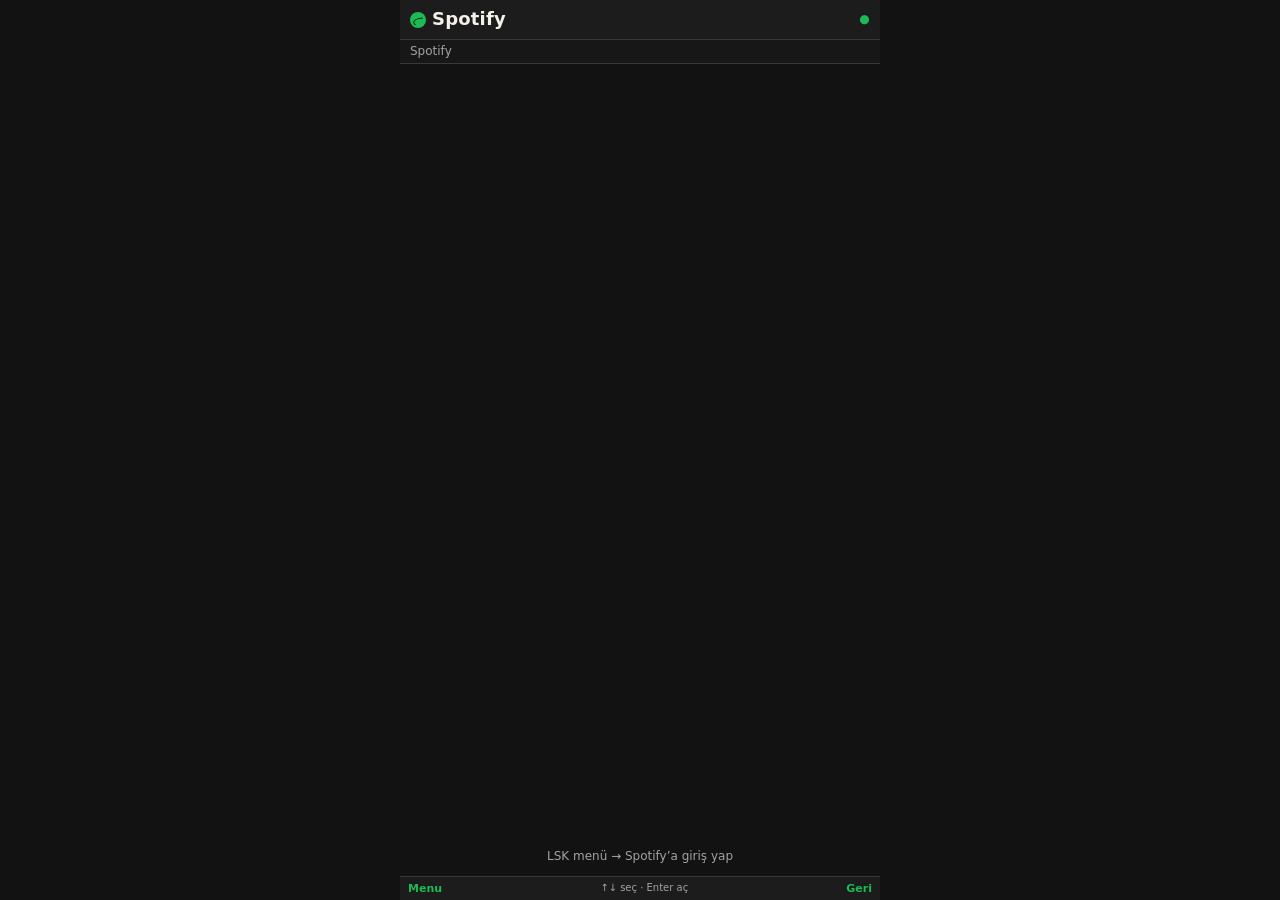
<file: index.html>
<!doctype html>
<html lang="tr">
<head>
<meta charset="utf-8" />
<meta name="viewport" content="width=device-width, initial-scale=1, maximum-scale=1" />
<meta name="theme-color" content="#121212" />
<title>Spotify</title>
<link rel="icon" href="assets/icon-80.png" />
<link rel="stylesheet" href="css/style.css" />
</head>
<body>
<div class="app">

  <header class="topbar">
    <span class="brand"><span class="logo"></span>Spotify</span>
    <span class="net" id="net" title="bağlantı durumu">&#9679;</span>
  </header>

  <main class="views">

    <!-- LİSTE EKRANI -->
    <section class="view" id="view-list">
      <div class="hintline" id="hintline">Bugünün pop&uuml;ler</div>
      <ul class="list" id="list" aria-label="&#351;ark&#305; listesi"></ul>
      <div class="empty" id="empty" hidden>Sonu&ccedil; bulunamad&#305;</div>
    </section>

    <!-- OYNATICI EKRANI -->
    <section class="view" id="view-player" hidden>
      <div class="now">
        <div class="now-title" id="nowTitle">&mdash;</div>
        <div class="now-artist" id="nowArtist">&mdash;</div>
      </div>
      <div class="progress" id="progress" hidden>
        <span class="pbar"><span class="pfill" id="pfill"></span></span>
        <span class="ptime" id="ptime">0:00 / 0:00</span>
      </div>
      <div class="embed" id="embed"></div>
      <ul class="actions" id="actions" aria-label="eylemler"></ul>
    </section>

  </main>

  <!-- ARAMA PANELI (LSK > Ara) -->
  <div class="overlay" id="search" hidden>
    <div class="panel">
      <div class="panel-head">Ara: <span id="qtext"></span><span class="cursor">_</span></div>
      <div class="panel-help">
        2=abc 3=def 4=ghi 5=jkl 6=mno<br />
        7=pqrs 8=tuv 9=wxyz 0=bo&#351;luk<br />
        *=sil #=temizle Enter=ara
      </div>
      <button class="btn wide" id="btnSearchGo">Ara</button>
    </div>
  </div>

  <!-- MENU (LSK) -->
  <div class="overlay" id="menu" hidden>
    <div class="panel">
      <div class="panel-head">Menu</div>
      <ul class="menu-list" id="menuList"></ul>
    </div>
  </div>

  <!-- BILGI PANELI (Menu > Hakkinda) -->
  <div class="overlay" id="info" hidden>
    <div class="panel">
      <div class="panel-head">Bilgi</div>
      <div class="info-body" id="infoBody"></div>
      <button class="btn wide" id="btnInfoClose">Kapat</button>
    </div>
  </div>

  <footer class="softbar">
    <button class="soft" id="lsk" type="button">Menu</button>
    <span class="tip" id="tip">&#8593;&#8595; se&ccedil; &middot; Enter a&ccedil;</span>
    <button class="soft" id="rsk" type="button">Geri</button>
  </footer>

</div>
<script src="js/config.js"></script>
<script src="js/spotify.js"></script>
<script src="js/app.js"></script>
</body>
</html>
</file>
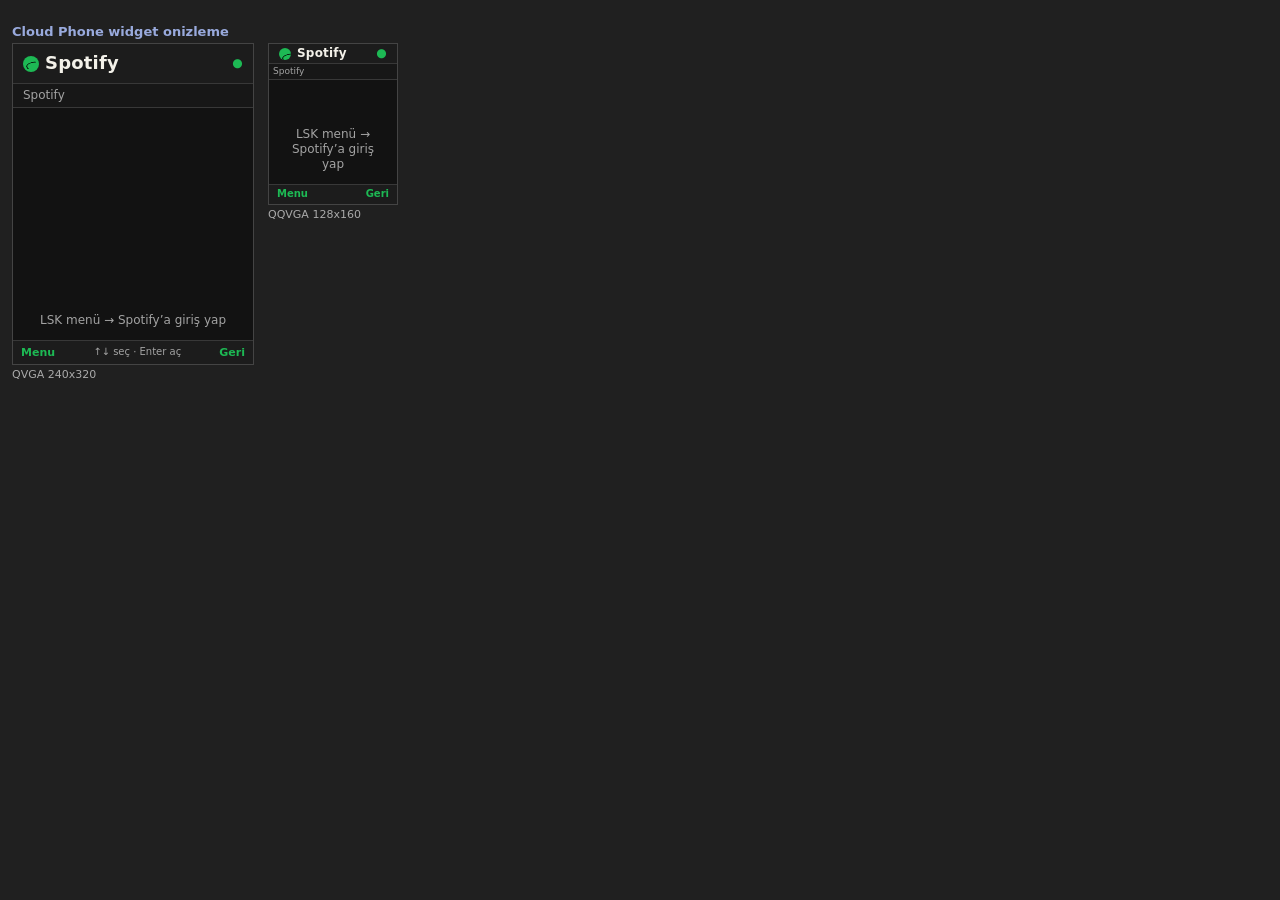
<file: dev/preview.html>
<!doctype html>
<html lang="tr">
<head>
<meta charset="utf-8" />
<title>Cloud Phone widget - ekran onizleme</title>
<style>
  body { background:#202020; color:#eee; font-family: system-ui, "Segoe UI", sans-serif; margin:0; padding:12px; }
  h2 { font-size:13px; margin:12px 0 4px; font-weight:600; color:#9ad; }
  .row { display:flex; gap:14px; align-items:flex-start; flex-wrap:wrap; }
  iframe { border:1px solid #444; background:#000; display:block; }
  .cap { font-size:11px; color:#aaa; margin-top:3px; }
</style>
</head>
<body>
  <h2>Cloud Phone widget onizleme</h2>
  <div class="row">
    <div>
      <iframe src="../index.html" width="240" height="320"></iframe>
      <div class="cap">QVGA 240x320</div>
    </div>
    <div>
      <iframe src="../index.html" width="128" height="160"></iframe>
      <div class="cap">QQVGA 128x160</div>
    </div>
  </div>
</body>
</html>
</file>
<file: css/style.css>
/* Spotify widget - Cloud Phone (QVGA 240x320 / QQVGA 128x160) icin tasarlandi.
   Dokunmatik yok: her sey ok tuslari + Enter ile kullanilabilir olmali. */

:root {
  --green: #1db954;
  --bg: #121212;
  --panel: #1c1c1c;
  --raised: #282828;
  --text: #f3f1e9;
  --muted: #a3a3a3;
  --line: #383838;
}

* { box-sizing: border-box; -webkit-tap-highlight-color: transparent; }

/* hidden niteligi display:flex/grid kurallarini ezmemeli */
[hidden] { display: none !important; }

html, body {
  margin: 0;
  padding: 0;
  height: 100%;
  background: var(--bg);
  color: var(--text);
  font-family: Roboto, "Roboto Condensed", system-ui, "Segoe UI", Helvetica, Arial, sans-serif;
  font-size: 13px;
  line-height: 1.25;
  overflow: hidden;
}

.app {
  display: flex;
  flex-direction: column;
  height: 100dvh;
  max-width: 480px;
  margin: 0 auto;
  background: var(--bg);
}

/* ---------------- ust bar ----------------
   Cloud Phone tasarim kilavuzu: QVGA header ~40px, QQVGA ~20px.
   Kisaltma yerine marquee: uzun basliklar kayarak okunur. */
.topbar {
  flex: 0 0 auto;
  display: flex;
  align-items: center;
  justify-content: space-between;
  height: 40px;
  padding: 0 10px;
  background: var(--panel);
  border-bottom: 1px solid var(--line);
  font-size: 18px;
  font-weight: 700;
  letter-spacing: .2px;
}

.brand { display: flex; align-items: center; gap: 6px; }

.logo {
  width: 16px; height: 16px; border-radius: 50%;
  background: var(--green);
  position: relative;
  overflow: hidden;
}
.logo::after {
  content: ""; position: absolute; left: 3px; top: 6px;
  width: 10px; height: 5px;
  border: 1.6px solid #000; border-color: #000 transparent transparent #000;
  border-radius: 50%;
  transform: rotate(-18deg);
}

.net { color: var(--green); font-size: 12px; }
.net.off { color: #ff6b5e; }

/* ---------------- govde ---------------- */
.views { flex: 1 1 auto; position: relative; overflow: hidden; }
.view { position: absolute; inset: 0; display: flex; flex-direction: column; overflow: hidden; }

.hintline {
  flex: 0 0 auto;
  padding: 4px 10px;
  font-size: 12px;
  color: var(--muted);
  background: #171717;
  border-bottom: 1px solid var(--line);
  white-space: nowrap;
  overflow: hidden;
  text-overflow: ellipsis;
}

/* marquee: uzun basliklarda kisaltma yerine kaydirma (Cloud Phone kilavuzu) */
.mq {
  width: max-content;
  text-overflow: clip;
  animation: mq 12s linear 1s infinite;
}
@keyframes mq {
  0%, 10%  { transform: translateX(0); }
  85%, 100% { transform: translateX(calc(-100% + 150px)); }
}

.empty { padding: 12px 10px; color: var(--muted); font-size: 12px; text-align: center; }

/* ---------------- liste ---------------- */
.list {
  flex: 1 1 auto;
  list-style: none;
  margin: 0;
  padding: 0;
  overflow-y: auto;
  scrollbar-width: thin;
}

.item {
  display: flex;
  align-items: center;
  gap: 6px;
  padding: 6px 10px;
  border-bottom: 1px solid #1f1f1f;
  cursor: pointer;
}

.item .num { width: 16px; color: var(--muted); font-size: 10px; text-align: right; flex: 0 0 auto; }
.item .txt { flex: 1 1 auto; min-width: 0; }
.item .title { display: block; font-size: 13px; white-space: nowrap; overflow: hidden; text-overflow: ellipsis; }
.item .artist { display: block; font-size: 11px; color: var(--muted); white-space: nowrap; overflow: hidden; text-overflow: ellipsis; }
.item .fav { flex: 0 0 auto; color: var(--green); font-size: 11px; }
.item .fav.off { color: #4a4a4a; }

/* secili oge - focus halkasi (klavye ile gezinmede zorunlu) */
.item.sel { background: var(--raised); box-shadow: inset 3px 0 0 var(--green); }
.item.sel .title { color: #fff; font-weight: 700; }

/* ---------------- oynatici ---------------- */
.now { flex: 0 0 auto; padding: 6px 10px; border-bottom: 1px solid var(--line); }
.now-title { font-size: 14px; font-weight: 700; white-space: nowrap; overflow: hidden; text-overflow: ellipsis; }
.now-artist { font-size: 11px; color: var(--muted); white-space: nowrap; overflow: hidden; text-overflow: ellipsis; }

.embed {
  flex: 1 1 auto;
  min-height: 96px;
  background: #000;
  overflow: hidden;
}
.embed iframe { width: 100%; height: 100%; border: 0; display: block; }
.embed audio { width: 100%; height: 30px; display: block; }

.actions { flex: 0 0 auto; list-style: none; margin: 0; padding: 3px 0; background: var(--panel); border-top: 1px solid var(--line); }
.actions li {
  padding: 5px 8px;
  font-size: 12px;
  border-left: 3px solid transparent;
}
.actions li.sel { background: var(--raised); border-left-color: var(--green); font-weight: 700; }

/* ---------------- overlay (menu / arama) ---------------- */
.overlay {
  position: absolute;
  inset: 0;
  background: rgba(0, 0, 0, .72);
  display: flex;
  align-items: flex-start;
  justify-content: center;
  z-index: 5;
}

.panel {
  width: 100%;
  max-width: 320px;
  margin-top: 8px;
  background: var(--panel);
  border: 1px solid var(--line);
  border-radius: 8px;
  overflow: hidden;
}

.panel-head { padding: 6px 8px; font-size: 12px; font-weight: 700; background: var(--raised); border-bottom: 1px solid var(--line); }
.panel-help { padding: 6px 8px; font-size: 10px; color: var(--muted); line-height: 1.5; }

.menu-list { list-style: none; margin: 0; padding: 0; }
.menu-list li { padding: 6px 8px; font-size: 12px; border-left: 3px solid transparent; }
.menu-list li.sel { background: var(--raised); border-left-color: var(--green); font-weight: 700; }

.info-body { padding: 6px 8px; font-size: 10px; line-height: 1.5; }
.info-body .row { margin-bottom: 5px; }
.info-body .k { color: var(--muted); }
.info-body .v { color: var(--text); word-break: break-all; }

.btn {
  display: block;
  width: 100%;
  padding: 6px 8px;
  margin: 0;
  background: var(--raised);
  color: var(--text);
  border: 0;
  border-top: 1px solid var(--line);
  font: inherit;
  font-size: 12px;
  text-align: left;
  cursor: pointer;
}
.btn.wide { border-radius: 0; border-top: 1px solid var(--line); }
.btn:active, .btn.sel { background: #333; color: #fff; }

.cursor { color: var(--green); animation: blink 1s steps(2) infinite; }
@keyframes blink { 50% { opacity: 0; } }

/* ---------------- alt soft key bar ---------------- */
.softbar {
  flex: 0 0 auto;
  display: flex;
  align-items: center;
  justify-content: space-between;
  gap: 4px;
  height: 24px;
  padding: 0 4px;
  background: var(--panel);
  border-top: 1px solid var(--line);
}

.soft {
  background: none;
  border: 0;
  color: var(--green);
  font: inherit;
  font-size: 11px;
  font-weight: 700;
  padding: 2px 4px;
  cursor: pointer;
  white-space: nowrap;
}
.soft:focus-visible, .soft:active { outline: 1px solid var(--green); }

.tip { flex: 1 1 auto; text-align: center; font-size: 10px; color: var(--muted); white-space: nowrap; overflow: hidden; text-overflow: ellipsis; }

/* ---------------- QQVGA (128x160) icin sikilastirilmis mod ---------------- */
.compact .topbar { height: 20px; font-size: 12px; }
.compact .logo { width: 12px; height: 12px; }
.compact .item { padding: 3px 6px; }
.compact .item .title { font-size: 11px; }
.compact .item .artist { font-size: 9px; }
.compact .hintline { font-size: 9px; padding: 2px 4px; }
.compact .softbar { height: 20px; }
.compact .soft { font-size: 10px; }
.compact .tip { font-size: 9px; }
.compact .menu-list li, .compact .actions li { padding: 4px 6px; font-size: 11px; }
/* QQVGA'da ipucu metni soft key'lere biniyor - gizlenir */
.compact .tip { display: none; }
.compact .softbar { justify-content: space-between; }

/* ---------------- ilerleme cubugu (SDK oynatma) ---------------- */
.progress {
  flex: 0 0 auto;
  display: flex;
  align-items: center;
  gap: 6px;
  padding: 3px 6px;
}
.pbar {
  flex: 1 1 auto;
  height: 4px;
  background: var(--line);
  border-radius: 2px;
  overflow: hidden;
  display: block;
}
.pfill {
  display: block;
  height: 100%;
  width: 0%;
  background: var(--green);
}
.ptime {
  flex: 0 0 auto;
  font-size: 10px;
  color: var(--muted);
  white-space: nowrap;
}
.compact .progress { padding: 2px 4px; }
.compact .ptime { font-size: 9px; }
</file>
